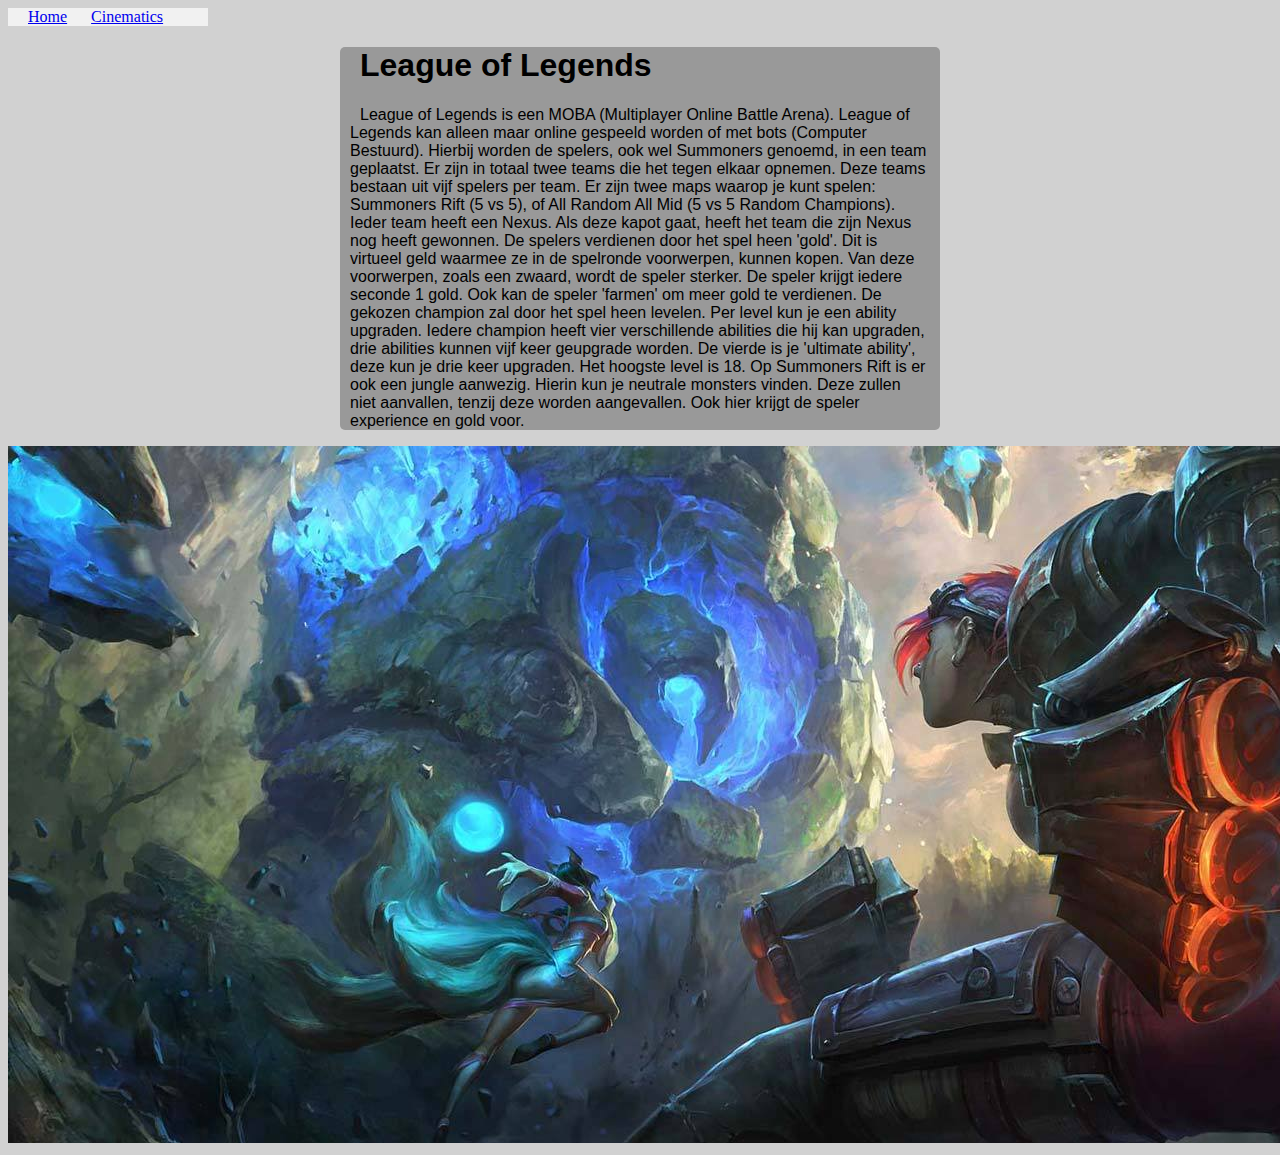
<file: index.html>
<!DOCTYPE HTML>
<html>

 <head>
  
   <meta charset="utf-8">
   <title>League of Legends</title>
   <link href="layout.css" rel="stylesheet">
   
 </head>

 <body>
  
   <ul>
   <li><a href="index.html">Home</a></li>
   <li><a href="cinematics.html">Cinematics</a></li>
   </ul>
  <div>
 <h1> League of Legends </h1>
   <p>
   League of Legends is een MOBA (Multiplayer Online Battle Arena). 
   League of Legends kan alleen maar online gespeeld worden of met bots (Computer Bestuurd). 
   Hierbij worden de spelers, ook wel Summoners genoemd, in een team geplaatst. 
   Er zijn in totaal twee teams die het tegen elkaar opnemen. Deze teams bestaan uit vijf spelers per team. 
   Er zijn twee maps waarop je kunt spelen: Summoners Rift (5 vs 5), of All Random All Mid (5 vs 5 Random Champions). 
   Ieder team heeft een Nexus. Als deze kapot gaat, heeft het team die zijn Nexus nog heeft gewonnen. 
   De spelers verdienen door het spel heen 'gold'. Dit is virtueel geld waarmee ze in de spelronde voorwerpen, kunnen kopen.
   Van deze voorwerpen, zoals een zwaard, wordt de speler sterker. 
   De speler krijgt iedere seconde 1 gold. Ook kan de speler 'farmen' om meer gold te verdienen. 
   De gekozen champion zal door het spel heen levelen. Per level kun je een ability upgraden. 
   Iedere champion heeft vier verschillende abilities die hij kan upgraden, drie abilities kunnen vijf keer geupgrade worden. 
   De vierde is je 'ultimate ability', deze kun je drie keer upgraden. Het hoogste level is 18.
   Op Summoners Rift is er ook een jungle aanwezig. Hierin kun je neutrale monsters vinden. 
   Deze zullen niet aanvallen, tenzij deze worden aangevallen. Ook hier krijgt de speler experience en gold voor.
   </p>
   
   </div>
   
   <a href="https://na.leagueoflegends.com/en/game-info/champions/">
   <img src="foto/1.jpg" alt="League Of Legends Champions">
   
   </body>

</html>
</file>
<file: layout.css>
body {
	background-color:#d1d1d1;
	font-size:16px;

}

h1 , p {
	font-family:Arial, Helvetica, sans-serif;
	text-indent:10px;
	padding:0px 10px 0px 10px;
}

div {
	width:600px;
	height:100%;
	background-color:#999999;
	margin-left:auto;
	margin-right:auto;
	border-radius:5px;
}

img {
	float:middle;
	margin-left:auto;
	margin-right:auto;
	border:5px;
}

ul {
  list-style-type:none;
  margin:0;
  padding:0;
  width:200px;
  background-color:#f1f1f1;
}

a {
  color:#ffffff
  text-decoration:none;
}

li {
	display:inline;
	margin-left:20px;
}


/* Change the link color on hover */
li a:hover {
  background-color:#555;
  color:white;
}
</file>
